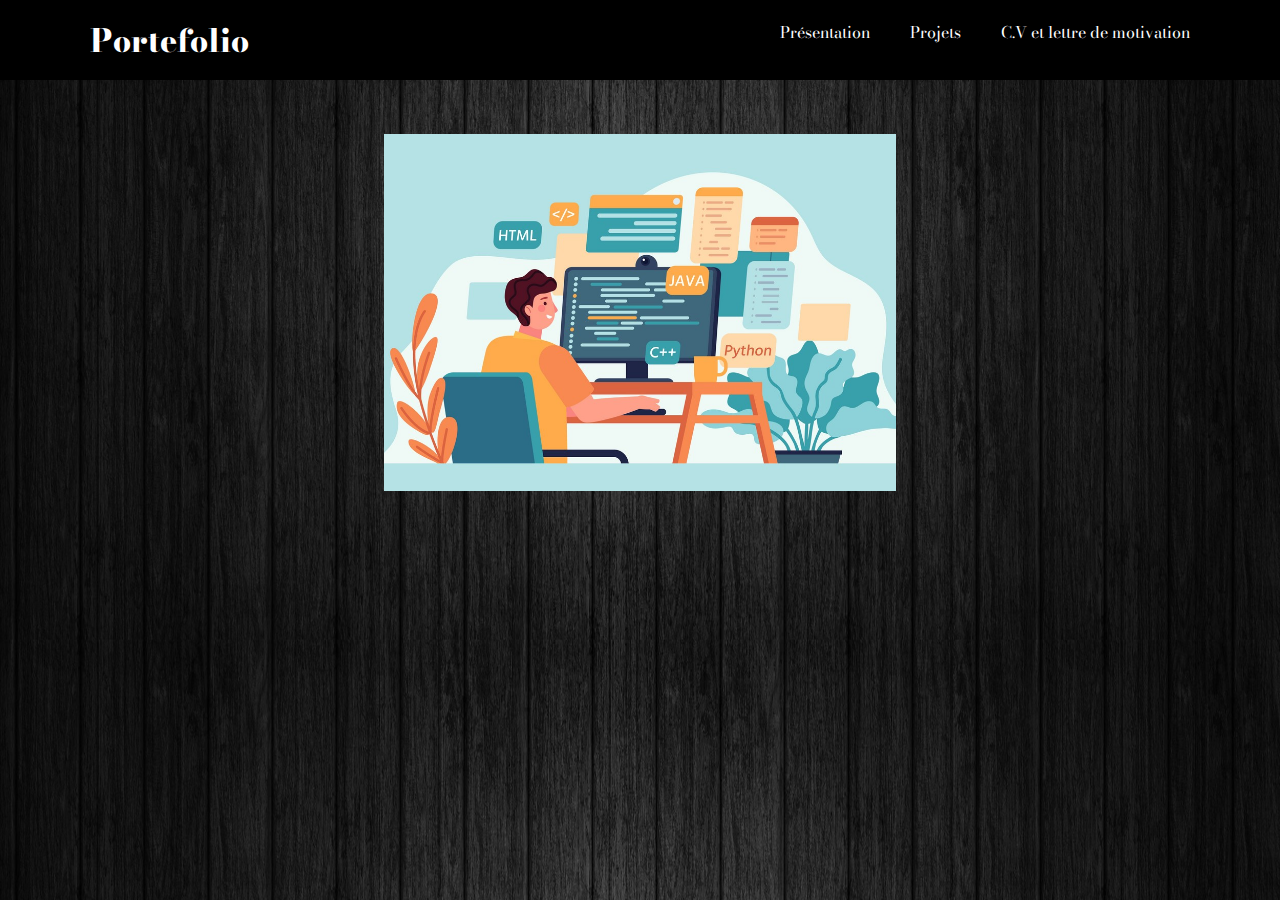
<file: index.html>
<!DOCTYPE html>
<html lang="fr" dir="ltr">
    <head>
        <meta charset="utf-8">
        <link href="https://fonts.googleapis.com/css2?family=Bodoni+Moda:wght@500&display=swap" rel="stylesheet">
        <link rel="stylesheet" href="style/index.css">
        <title>Portefolio</title>
    </head>
    <body>
        
        <div class="header">
            <div class="inner_header">
                <div class="logo_container">
                    <h1><span>Portefolio</span></h1>
                </div>
                    <ul class="navigation">
                        <a href="presentation.html"><li>Présentation</li></a>
                        <a href="projet.html"><li>Projets</li></a>
                        <a href="stage.html"><li>C.V et lettre de motivation</li></a>
                    </ul>
                </div>
            </div><br><br><br>

        <center>
            <div>
                <img src="images/dev_(1).jpg" >
            </div>
        </center>
    </body>
</html>
</file>
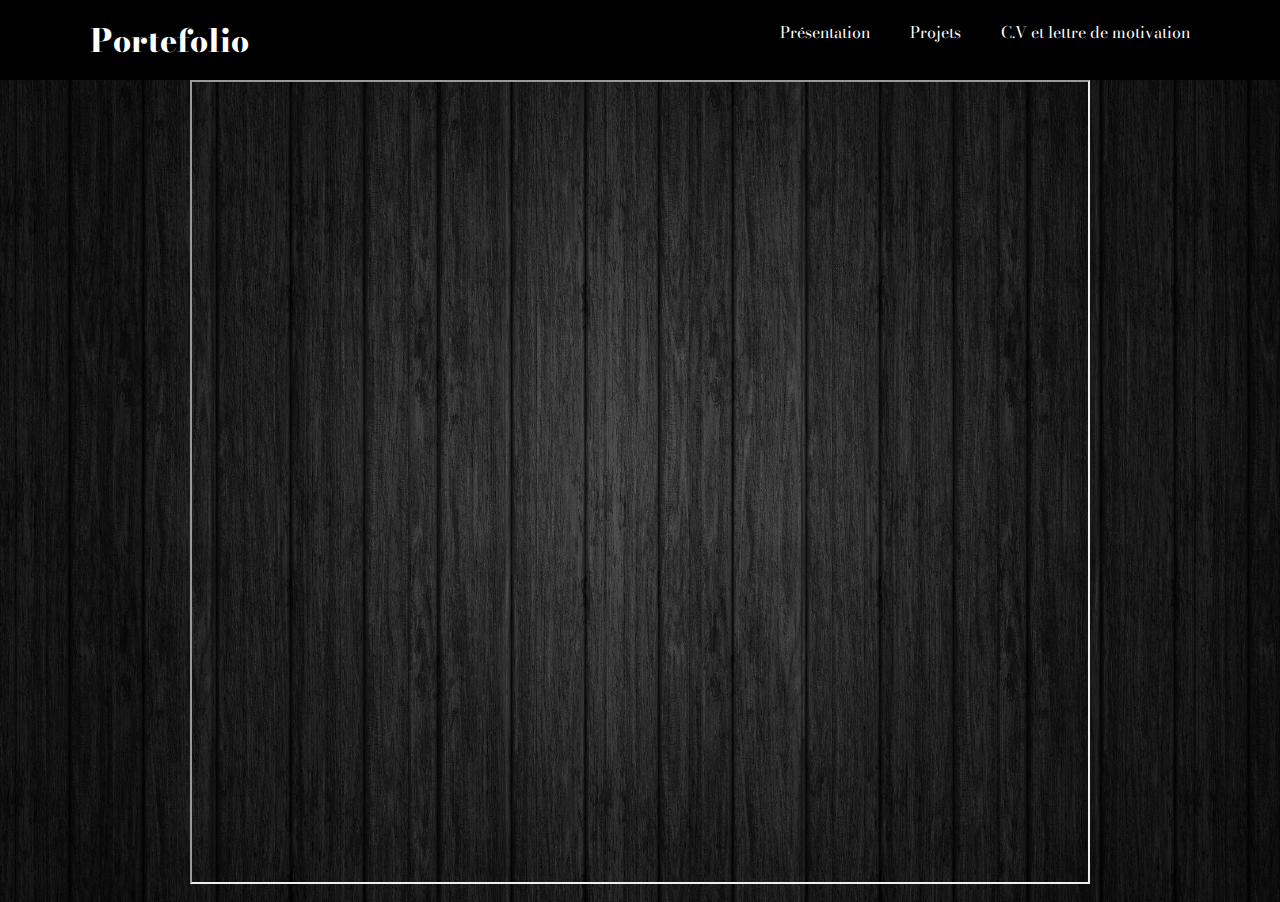
<file: dossier.html>
<!DOCTYPE html>
<html lang="fr" dir="ltr">
    <head>
        <meta charset="utf-8">
        <link href="https://fonts.googleapis.com/css2?family=Bodoni+Moda:wght@500&display=swap" rel="stylesheet">
        <link rel="stylesheet" href="style/index.css">
        <title>Portefolio</title>
    </head>
    <body>
        
        <div class="header">
            <div class="inner_header">
                <div class="logo_container">
                    <h1><span>Portefolio</span></h1>
                </div>
                    <ul class="navigation">
                        <a href="presentation.html"><li>Présentation</li></a>
                        <a href="projet.html"><li>Projets</li></a>
                        <a href="stage.html"><li>C.V et lettre de motivation</li></a>
                    </ul>
                </div>
            </div>
        </div>
    </div>
        <iframe src="pdf/competence.pdf"></iframe> <br>
</body>
</html>
</file>
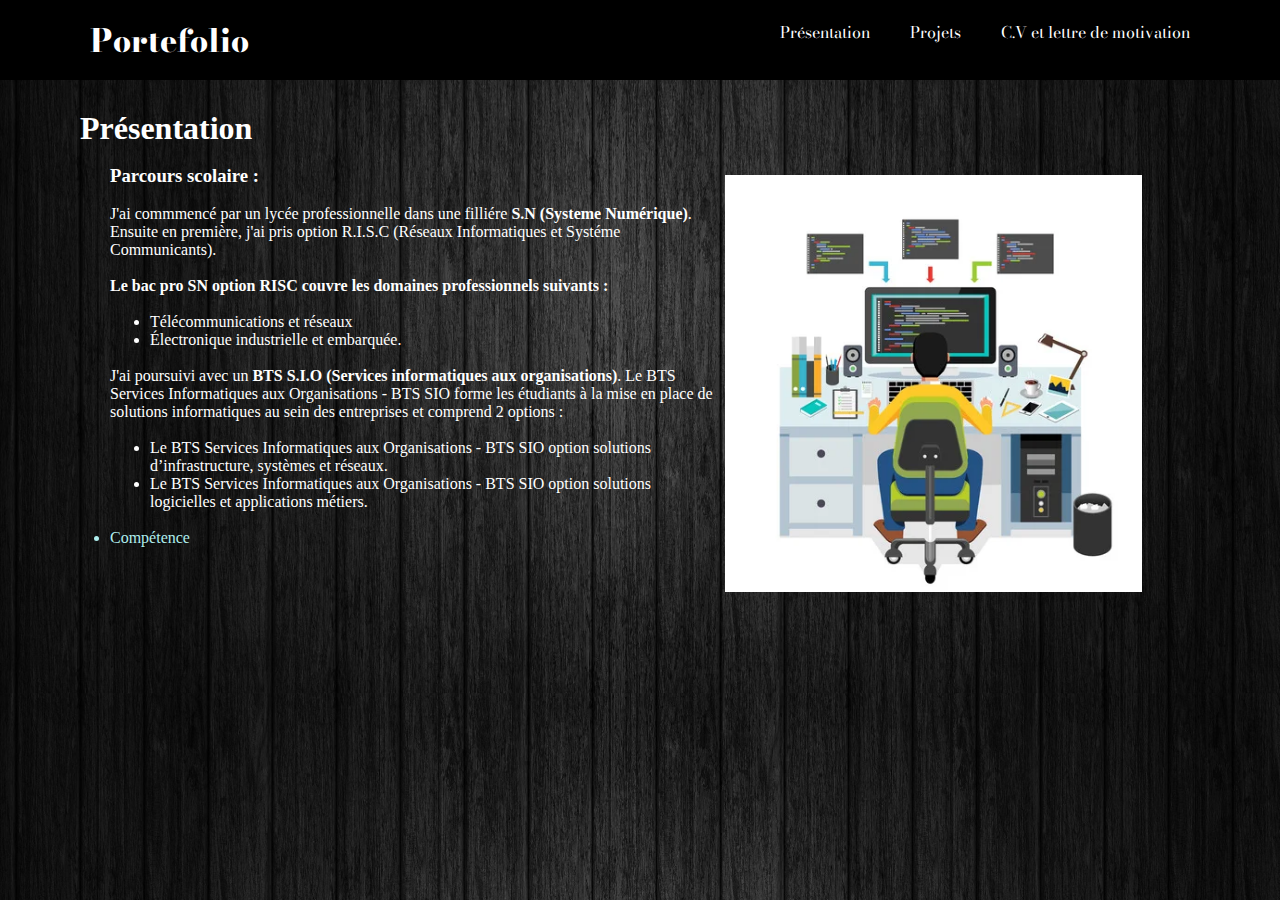
<file: presentation.html>
<!DOCTYPE html>
<html lang="fr" dir="ltr">
    <head>
        <meta charset="utf-8">
        <link href="https://fonts.googleapis.com/css2?family=Bodoni+Moda:wght@500&display=swap" rel="stylesheet">
        <link rel="stylesheet" href="style/index.css">
        <title>Portefolio</title>
    </head>
    <body link="paleturquoise" vlink="aqua" alink="paleturquoise">
        
        <div class="header">
            <div class="inner_header">
                <div class="logo_container">
                    <h1><span class="titre">Portefolio</span></h1>
                </div>
                    <ul class="navigation">
                        <a href="presentation.html"><li>Présentation</li></a>
                        <a href="projet.html"><li>Projets</li></a>
                        <a href="stage.html"><li>C.V et lettre de motivation</li></a>
                    </ul>
            </div>
        </div>

        <div class="from">
            
            <div class="space">
                <h1 id="presentation">Présentation</h1>
            <div> <br>

                <div class="space_2">
                    
                    <img class="prof"src="images/prof.webp" alt="" >

                    <h3>Parcours scolaire : </h3> <br>
                    <p  class="text">J'ai commmencé par un lycée professionnelle dans une filliére<strong> S.N (Systeme Numérique)</strong>. Ensuite en première, 
                    j'ai pris option R.I.S.C (Réseaux Informatiques et Systéme Communicants).<br> <br>

                    <strong>Le bac pro SN option RISC couvre les domaines professionnels suivants :</strong> <br>
                    <ul><br>
                        <li>Télécommunications et réseaux</li>
                        <li>Électronique industrielle et embarquée.</li>
                    </ul> </p> <br>

                    <p>J'ai poursuivi avec un <strong> BTS S.I.O (Services informatiques aux organisations)</strong>.
                    Le BTS Services Informatiques aux Organisations - BTS SIO forme les étudiants à la mise en place de solutions
                    informatiques au sein des entreprises et comprend 2 options :</p> <br>
                    <ul>
                        <li>Le BTS Services Informatiques aux Organisations - BTS SIO option solutions d’infrastructure, systèmes et réseaux.</li>
                        <li>Le BTS Services Informatiques aux Organisations - BTS SIO option solutions logicielles et applications métiers.</li>
                    </ul> <br>

                    <a href="dossier.html"><li>Compétence</li></a>
                   <!-- <strong>Vous pourrez trouver ma lettre de motivation et mon CV en <a href="cv_lettre.html">cliquant ici !</a> </strong> <br>
                    <strong>Le résumé de mes stages en <a href="stage.html">cliquant ici !</a></strong> <br> -->
                    
                </div>
                
            </div>
        </div>
    </body>
</html>
</file>
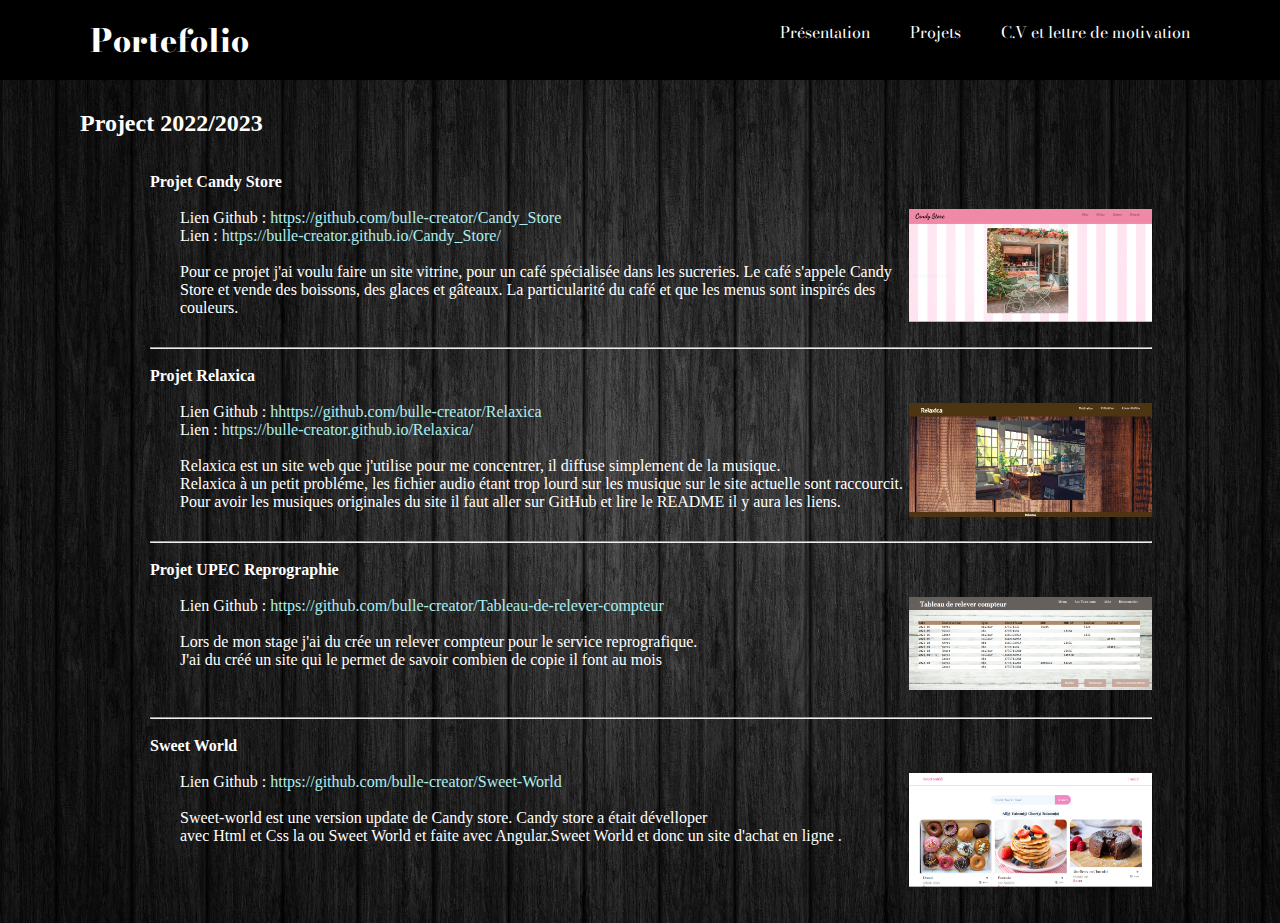
<file: projet.html>
<!DOCTYPE html>
<html lang="fr" dir="ltr">
    <head>
        <meta charset="utf-8">
        <link href="https://fonts.googleapis.com/css2?family=Bodoni+Moda:wght@500&display=swap" rel="stylesheet">
        <link rel="stylesheet" href="style/index.css">
        <title>Portefolio</title>
    </head>
    <body link="paleturquoise" vlink="aqua" alink="paleturquoise">
        
        <div class="header">
            <div class="inner_header">
                <div class="logo_container">
                    <h1><span>Portefolio</span></h1>
                </div>
                    <ul class="navigation">
                        <a href="presentation.html"><li>Présentation</li></a>
                        <a href="projet.html"><li>Projets</li></a>
                        <a href="stage.html"><li>C.V et lettre de motivation</li></a>
                    </ul>
                </div>
            </div>

            <div class="from">
                <div class="space">
                    <h2>Project 2022/2023</h2> <br> <br>

                    <div class="space_2">
                        <ul>
                            <strong>Projet Candy Store</strong>
                            <div class="space_3"><br>

                                <img class="pimg" src="images/candy.PNG" alt="">
                                <p>Lien Github : <a href="https://github.com/bulle-creator/Candy_Store">https://github.com/bulle-creator/Candy_Store</a></p>
                                <p>Lien : <a href="https://bulle-creator.github.io/Candy_Store/">https://bulle-creator.github.io/Candy_Store/</a></p> <br>

                                <p>Pour ce projet j'ai voulu faire un site vitrine, pour un café spécialisée dans les sucreries. Le café s'appele Candy Store et vende des boissons, des glaces et gâteaux. La particularité du café et que les menus sont inspirés des couleurs.</p>

                            </div> <hr> <br>

                            <strong>Projet Relaxica</strong>
                            <div class="space_3"><br>

                                <img class="pimg" src="images/relaxica.PNG" alt="">
                                <p>Lien Github : <a href="https://github.com/bulle-creator/Relaxica">hhttps://github.com/bulle-creator/Relaxica</a></p> 
                                <p>Lien : <a href="https://bulle-creator.github.io/Relaxica/">https://bulle-creator.github.io/Relaxica/</a></p> <br>

                                <p>Relaxica est un site web que j'utilise pour me concentrer, il diffuse simplement de la musique.</p> 
                                <p>Relaxica à un petit probléme, les fichier audio étant trop lourd sur les musique sur le site actuelle sont raccourcit. Pour avoir les musiques originales du site il faut aller sur GitHub et lire le README il y aura les liens. </p>

                            </div> <hr>  <br>

                            <strong>Projet UPEC Reprographie</strong>
                            <div class="space_3"><br>

                                <img class="pimg" src="images/upec.png" alt="">
                                <p>Lien Github : <a href="https://github.com/bulle-creator/Tableau-de-relever-compteur">https://github.com/bulle-creator/Tableau-de-relever-compteur</a></p> <br>
                                <p>Lors de mon stage j'ai du crée un relever compteur pour le service reprografique.</p>
                                <p>J'ai du créé un site qui le permet de savoir combien de copie il font au mois </p> <br>
                            </div> <hr> <br>

                            <strong>Sweet World</strong>
                            <div class="space_3"><br>

                                <img class="pimg" src="images/sweet_world.png" alt="">
                                <p>Lien Github : <a href="https://github.com/bulle-creator/Sweet-World">https://github.com/bulle-creator/Sweet-World</a></p> <br>
                                <p>Sweet-world est une version update de Candy store. Candy store a était dévelloper 
                                <p>avec Html et Css la ou Sweet World et faite avec Angular.Sweet World et donc un site d'achat en ligne .</p>
                                </p>
                            </div> <br>

                        </ul>

                    </div>
                </div>
            </div>
        </div>
    </body>
</html>
</file>
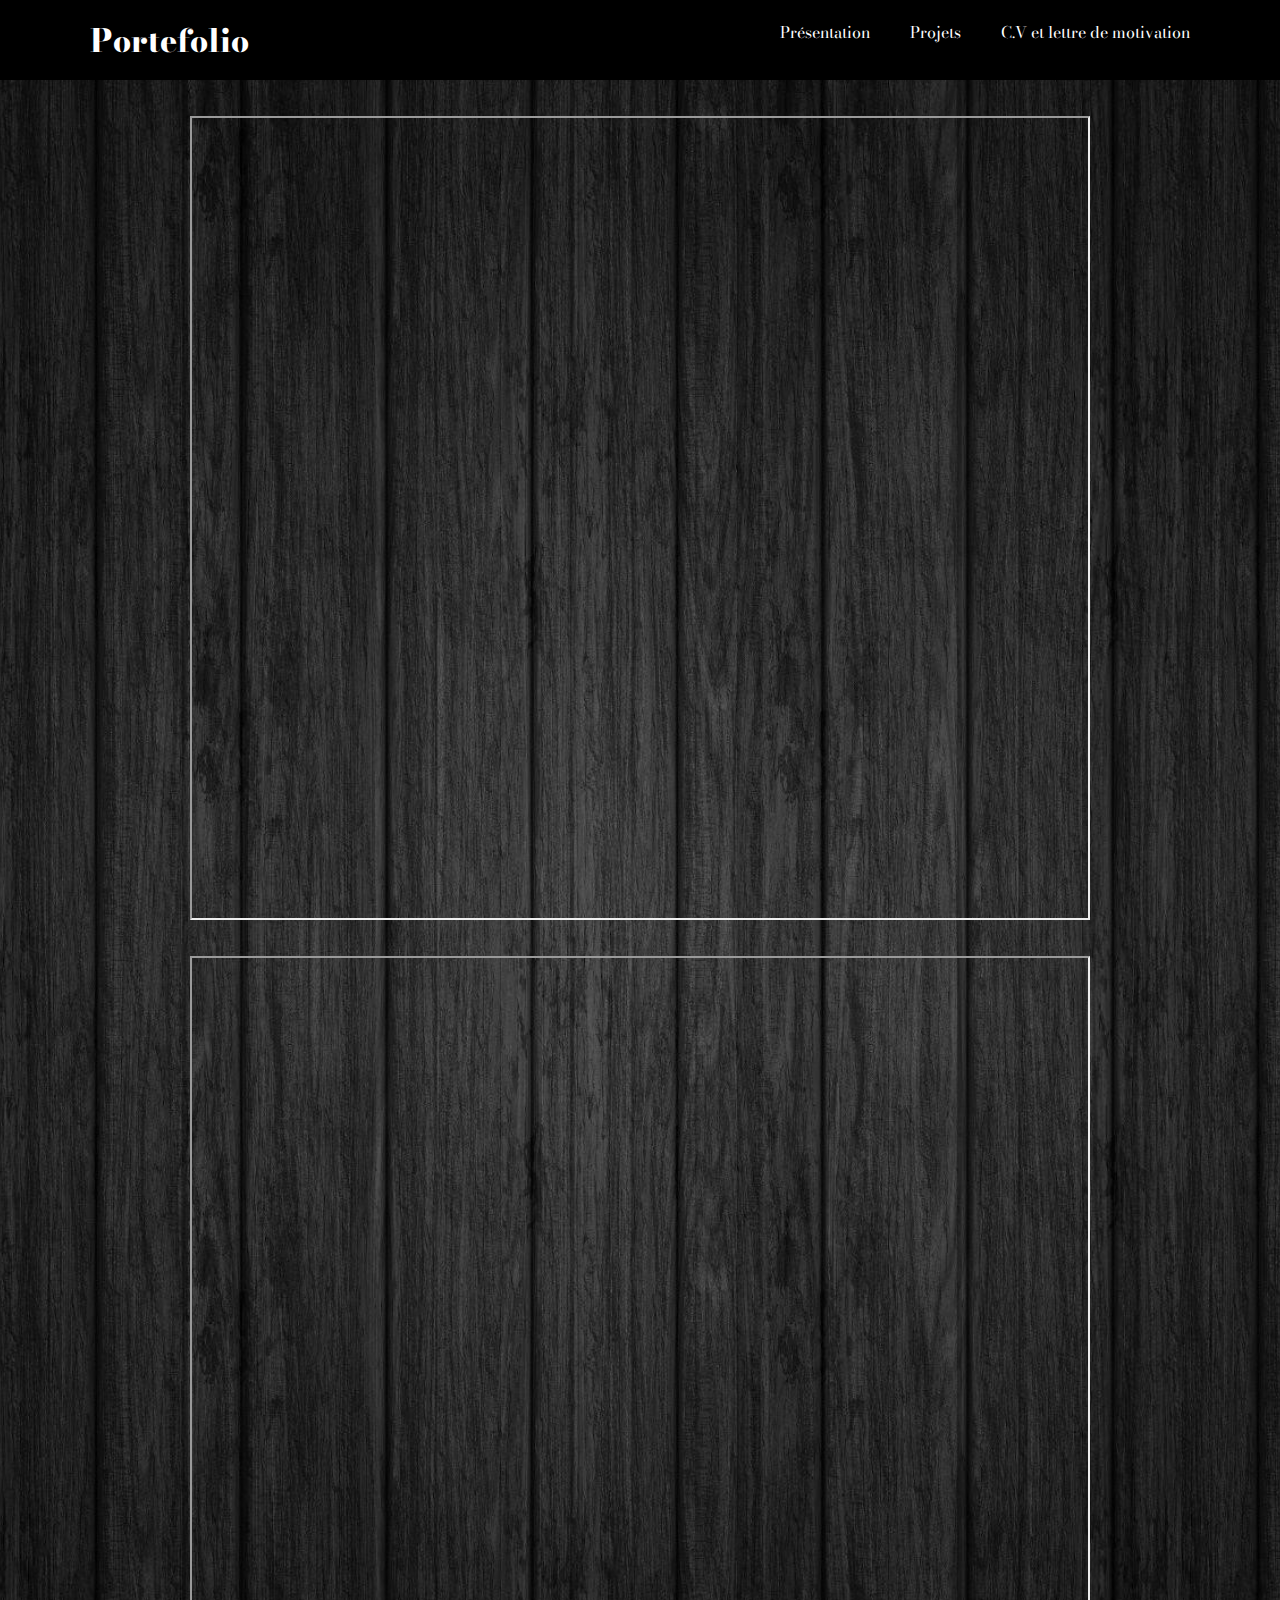
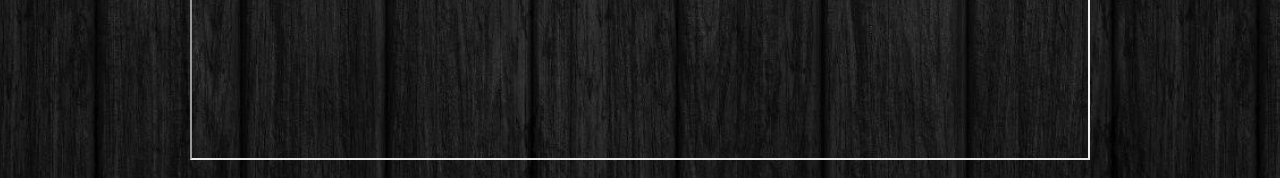
<file: stage.html>
<!DOCTYPE html>
<html lang="fr" dir="ltr">
    <head>
        <meta charset="utf-8">
        <link href="https://fonts.googleapis.com/css2?family=Bodoni+Moda:wght@500&display=swap" rel="stylesheet">
        <link rel="stylesheet" href="style/index.css">
        <title>Portefolio</title>
    </head>
    <body>
        
        <div class="header">
            <div class="inner_header">
                <div class="logo_container">
                    <h1><span>Portefolio</span></h1>
                </div>
                    <ul class="navigation">
                        <a href="presentation.html"><li>Présentation</li></a>
                        <a href="projet.html"><li>Projets</li></a>
                        <a href="stage.html"><li>C.V et lettre de motivation</li></a>
                    </ul>
            </div>
        </div>
<!--
        <div class="space">
            <h3>C.V</h3>
        </div> 
-->
       <br> <br> <iframe src="pdf/cv.pdf"></iframe> <br><br>
<!--
    <div class="space">
        <h3>Lettre de Motivation</h3> 
    </div> <br>
-->
        <iframe src="pdf/lettre.pdf"></iframe> <br>

    </body>
</html>
</file>
<file: style/index.css>
body{
    background-image: url("../images/bois.jpg");
    background-position: center;
    height: 100%;
    background-size: cover;
    color:#ffffff; 
    font-family: Cambria, Cochin, Georgia, Times, 'Times New Roman', serif;
}
*{
    margin: 0;
    text-decoration: none;
}
.header{
    width: 100%;
    height: 80px;
    display: block;
    background-color: #000000;
    color: rgb(255, 255, 255);
}
.inner_header{
    width: 1100px;
    height: 100%;
    display: block;
    margin: 0 auto;
}
.logo_container{
    height: 100px;
    display: table;
    float: left;
    height: 80px;
}
.logo_container h1{
    color: white;
    height: 80%;
    display: table-cell;
    vertical-align: middle;
    font-family: 'Bodoni Moda', serif;
    font-size: 32px;
    font-weight: 200;
}
.logo_container h1 span{
    font-weight: 800;
}

.navigation{
    float: right;
    height: 100%;
}

.navigation a{
    height: 80%; 
    display: table;
    float: left;
    padding: 0px 20px;
}
.navigation a:last-child{
    padding-right: 0;
}

.navigation a li{
    display: table-cell;
    vertical-align: middle;
    height: 100%;
    color: white;
    font-family: 'Bodoni Moda', serif;
    font-size: 16px;
}
img {
    text-align: left;
    width: 40%;
	height: 30%;
}*
iframe{
    width: 70%;
    height: 800px;
    display: block;
    margin: 0 auto;
}
h3{
    display: block;
    margin: 0 auto;
}

.space{
    margin: 30px 0px 20px 80px;
}
.space_2{
    margin: 0px 0px 30px 30px;
    color: #ffffff;
}
.space_3{
    margin: 0px 0px 30px 30px;
    color: #ffffff;
}

.text{
    color: #ffffff;
}
.prof{
    max-width: 60%;
    float: right;
    margin: 1%;
}
.from{
    margin-right: 10%;
}
.video{
    width: 25%;
	height: 30%;
    float: right;
}
.pimg{
    width: 25%;
	height: 20%;
    float: right;
}
.rss{
    width: 3%;
	height: 3%;
}
</file>
